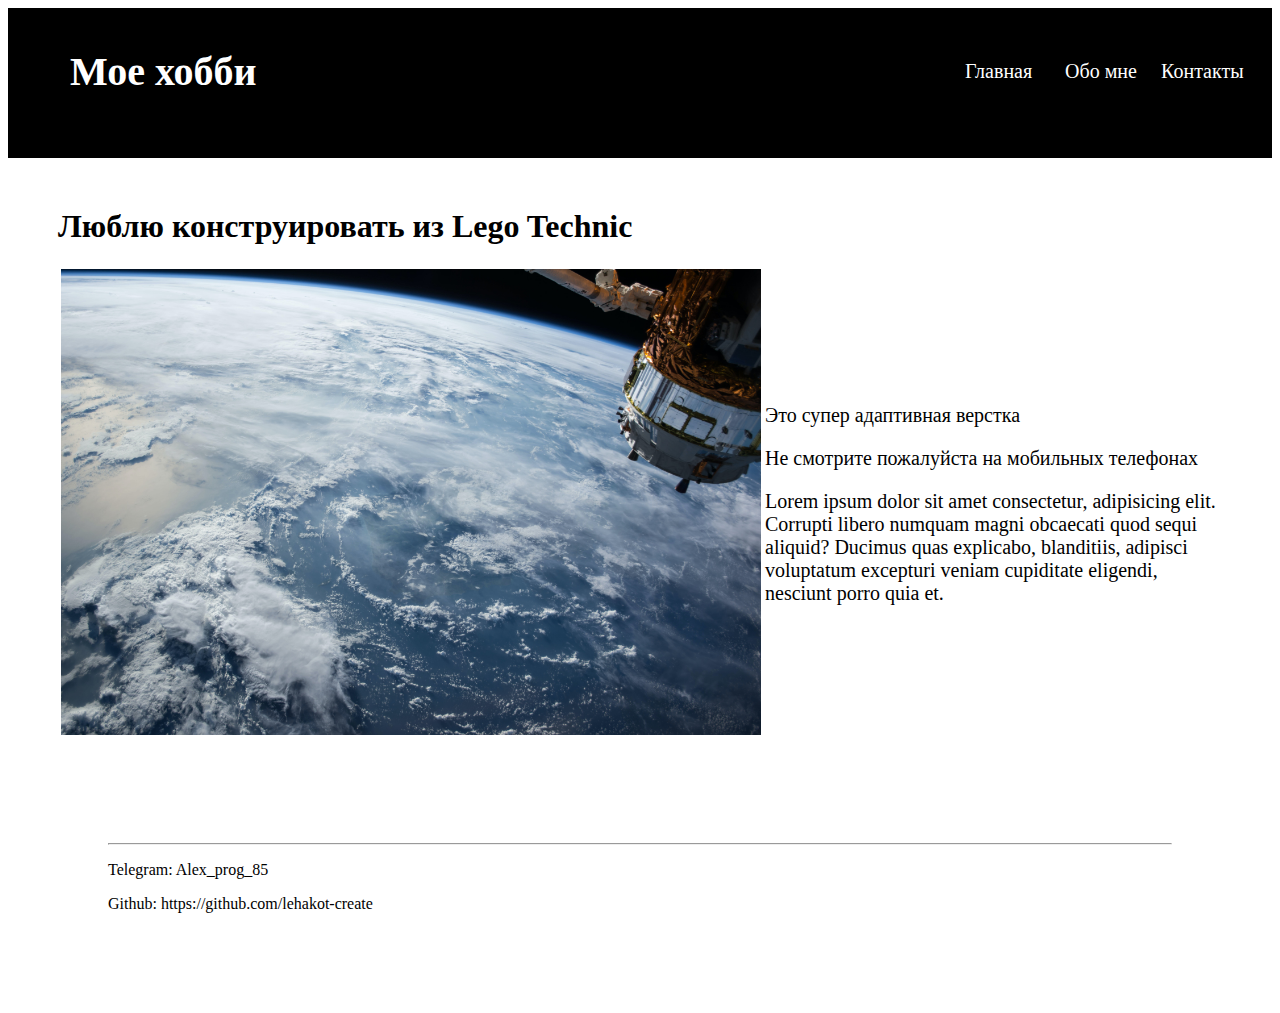
<file: index.html>
<!DOCTYPE html>
<html lang="en">
  <head>
    <meta charset="UTF-8" />
    <meta http-equiv="X-UA-Compatible" content="IE=edge" />
    <meta name="viewport" content="width=device-width, initial-scale=1.0" />
    <title>My hobby</title>
    <link rel="stylesheet" href="style.css" />
  </head>
  <body>
    <div class="header">
      <div class="inner-header">
        <div class="logo-container">
          <table>
            <tr>
              <td id="myhobby">
                <h1>Мое хобби</h1>
              </td>
              <td id="rt">
                <a href="index.html">Главная</a>
              </td>
              <td id="rt">
                <a href="about.html">Обо мне</a>
              </td>
              <td id="rt">
                <a href="contact.html">Контакты</a>
              </td>
            </tr>
          </table>
        </div>
      </div>
    </div>

    <div class="content">
      <h1>Люблю конструировать из Lego Technic</h1>
      <table class="maincontent">
        <tr>
          <td>
            <img id="mainphoto" src="nasa.jpg" alt="image" />
          </td>
          <td>
            <p>Это супер адаптивная верстка</p>
            <p>Не смотрите пожалуйста на мобильных телефонах</p>
            <p>
              Lorem ipsum dolor sit amet consectetur, adipisicing elit. Corrupti
              libero numquam magni obcaecati quod sequi aliquid? Ducimus quas
              explicabo, blanditiis, adipisci voluptatum excepturi veniam
              cupiditate eligendi, nesciunt porro quia et.
            </p>
          </td>
        </tr>
      </table>
    </div>

    <div class="footer">
      <hr />
      <div id="contact" class="container">
        <p>Telegram: Alex_prog_85</p>
        <p>Github: https://github.com/lehakot-create</p>
      </div>
    </div>
  </body>
</html>
</file>
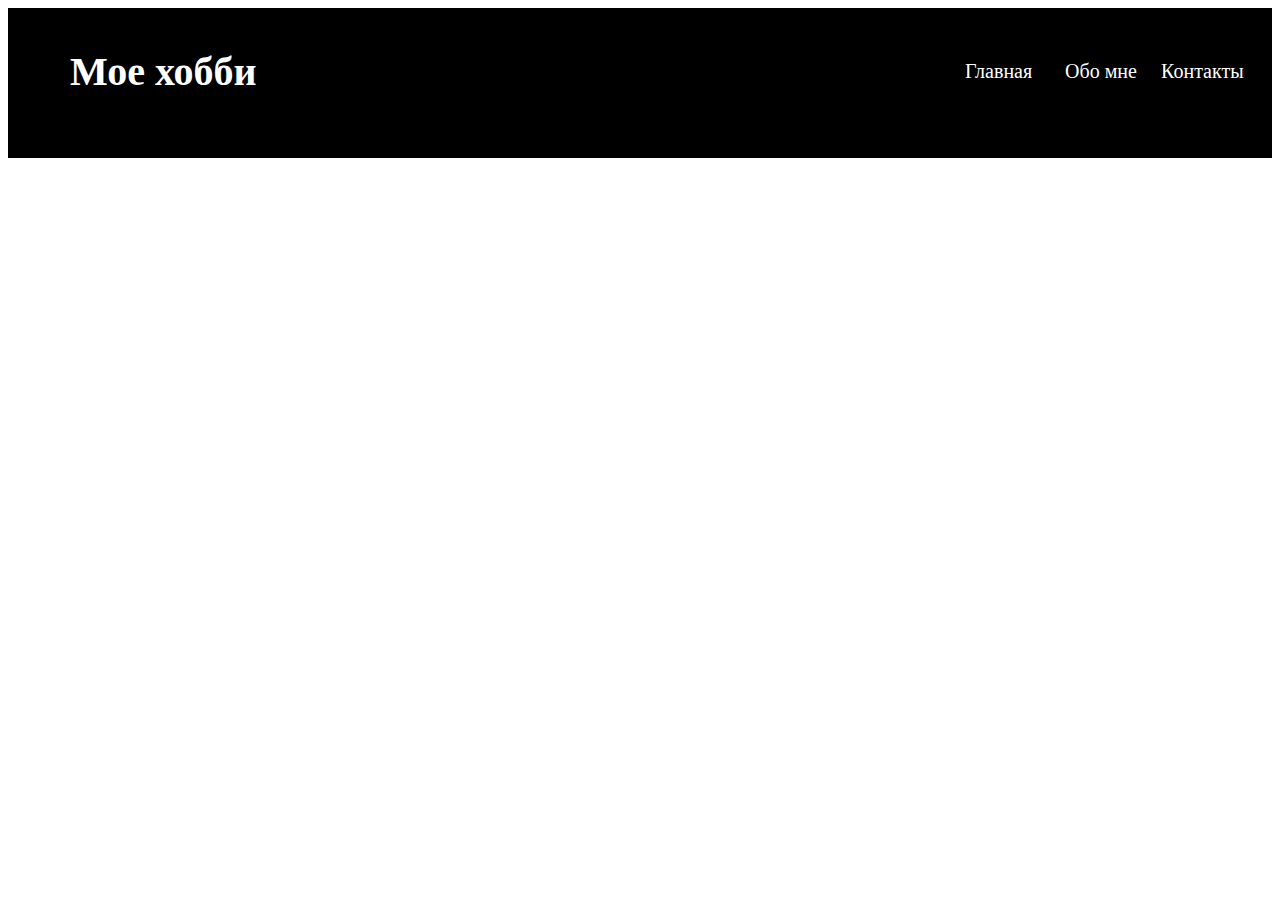
<file: about.html>
<!DOCTYPE html>
<html lang="en">
  <head>
    <meta charset="UTF-8" />
    <meta http-equiv="X-UA-Compatible" content="IE=edge" />
    <meta name="viewport" content="width=device-width, initial-scale=1.0" />
    <title>Document</title>
    <link rel="stylesheet" href="style.css" />
  </head>
  <body>
    <div class="header">
      <div class="inner-header">
        <div class="logo-container">
          <table>
            <tr>
              <td id="myhobby">
                <h1>Мое хобби</h1>
              </td>
              <td id="rt">
                <a href="index.html">Главная</a>
              </td>
              <td id="rt">
                <a href="about.html">Обо мне</a>
              </td>
              <td id="rt">
                <a href="contact.html">Контакты</a>
              </td>
            </tr>
          </table>
        </div>
      </div>
    </div>
  </body>
</html>
</file>
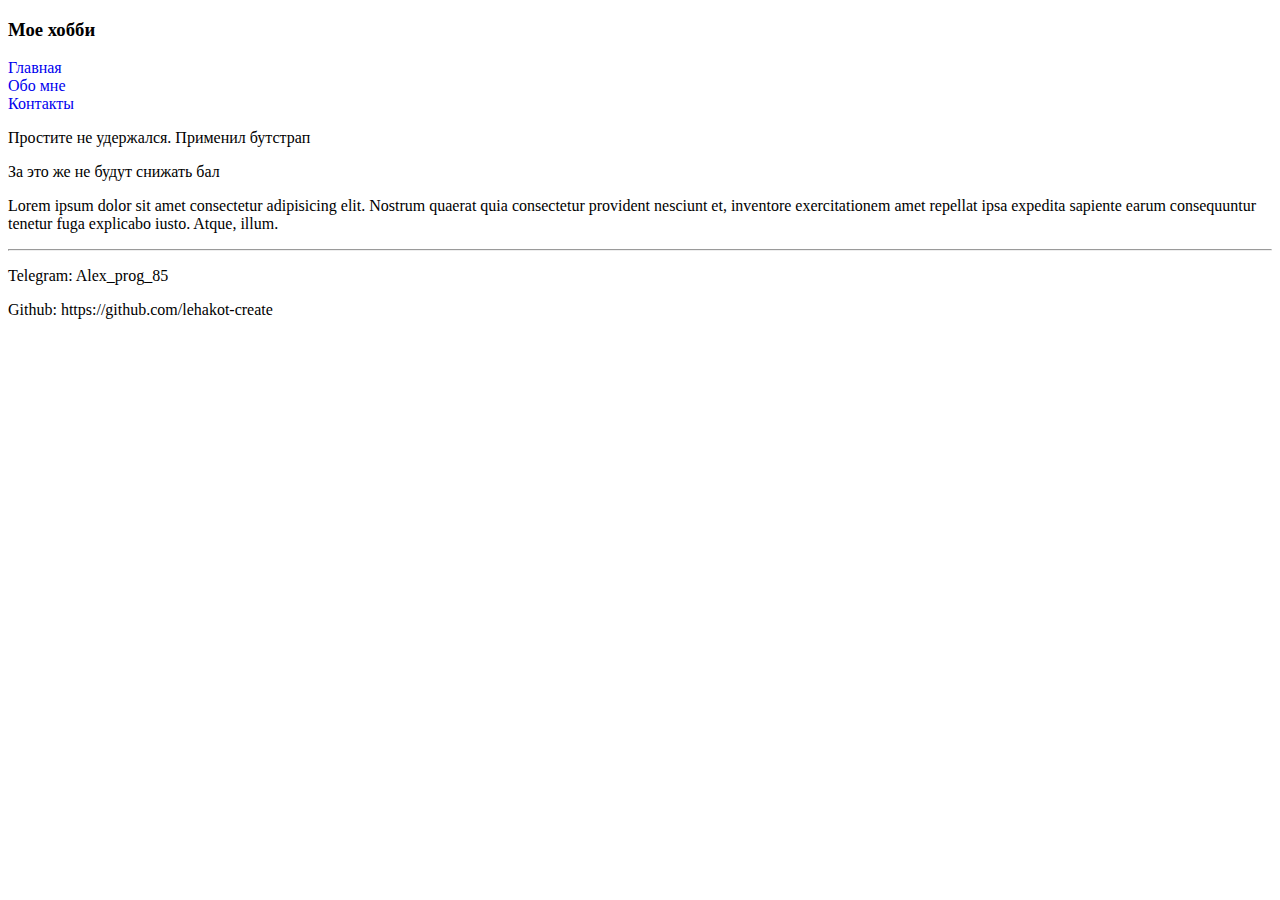
<file: contact.html>
<!DOCTYPE html>
<html lang="en">
  <head>
    <meta charset="UTF-8" />
    <meta http-equiv="X-UA-Compatible" content="IE=edge" />
    <meta name="viewport" content="width=device-width, initial-scale=1.0" />
    <title>Document</title>
    <link
      href="https://cdn.jsdelivr.net/npm/bootstrap@5.1.3/dist/css/bootstrap.min.css"
      rel="stylesheet"
      integrity="sha384-1BmE4kWBq78iYhFldvKuhfTAU6auU8tT94WrHftjDbrCEXSU1oBoqyl2QvZ6jIW3"
      crossorigin="anonymous"
    />
    <link rel="stylesheet" href="contact.css">
  </head>
  <body>
    <nav class="navbar navbar-expand-lg navbar-light bg-black">
      <div class="container-fluid">
          <span class="navbar-toggler-icon"></span>
        </button>
        <div class="collapse navbar-collapse" id="navbarSupportedContent">
            <!-- <div class="row"> -->
                <div class="col-9 text-light">
                    <h3>Мое хобби</h3>
                </div> 
                <div class="col-1">
                    <a href="index.html" class="text-light" style=" text-decoration: none">Главная</a>
                </div> 
                <div class="col-1">
                    <a href="about.html" class="text-light" style=" text-decoration: none">Обо мне</a>
                </div> 
                <div class="col-1">
                    <a href="contact.html" class="text-light" style=" text-decoration: none">Контакты</a>
                </div> 
            </div>
        </div>
      </div>
    </nav>
    <main>
        <div class="container mt-5">
            <div class="col  text-center">
                <p>Простите не удержался. Применил бутстрап</p>
                <p>За это же не будут снижать бал</p>
                <p>Lorem ipsum dolor sit amet consectetur adipisicing elit. Nostrum quaerat quia consectetur provident nesciunt et, inventore exercitationem amet repellat ipsa expedita sapiente earum consequuntur tenetur fuga explicabo iusto. Atque, illum.</p>
                <hr>
                <p>Telegram: Alex_prog_85</p>
                <p>Github: https://github.com/lehakot-create</p>
            </div>
        </div>
    </main>
  </body>
</html>
</file>
<file: style.css>
.header {
  background: black;
  color: white;
  height: 150px;
}
.inner-header {
  padding: 0;
  width: 100%;
}
.logo-container {
  height: 100%;
  width: auto;
  padding: 10px;
}
table {
  width: 100%;
  font-size: 20px;
}

a {
  text-decoration: none;
  color: white;
  font-size: 20px;
}

#myhobby {
  padding-left: 50px;
  width: 1000px;
}

#rt {
  width: 100px;
}

#rt a:hover {
  background-color: gray;
  color: #101010;
}

#mainphoto {
  width: 700px;
  height: 700x;
}

.content {
  margin: 50px;
}

.footer {
  margin: 100px;
}
#contact p {
  align-items: center;
}
</file>
<file: contact.css>
a:hover {
  background-color: gray;
  color: #101010;
}
</file>
